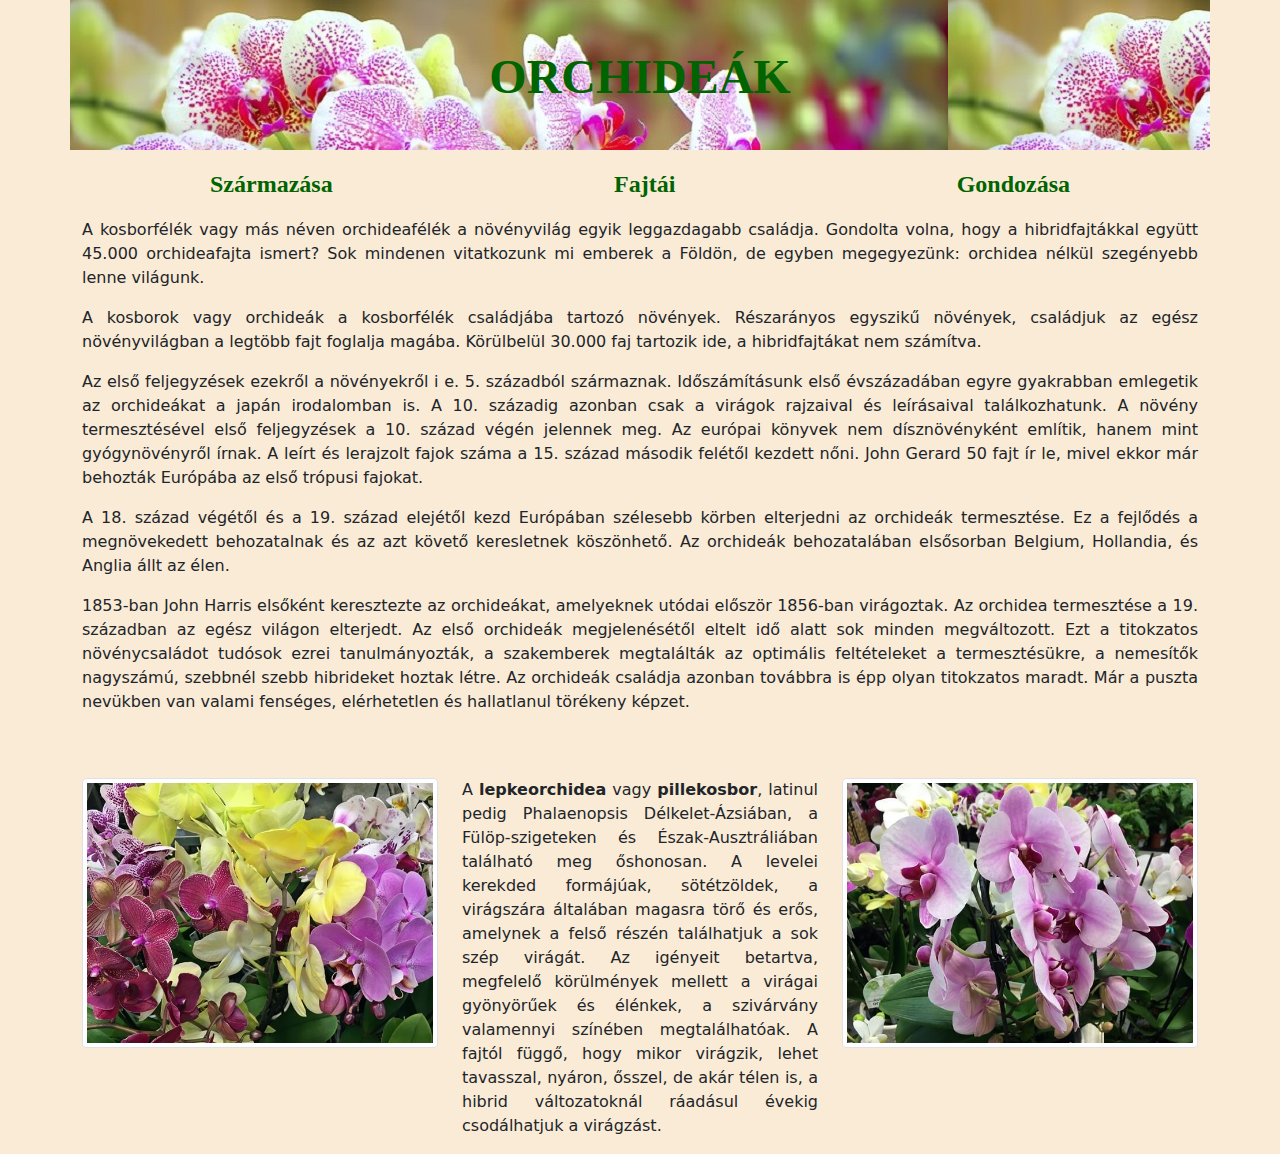
<file: orchidea/index.html>
<!doctype html>
<html lang="hu">

<head>

    <meta charset="utf-8">
    <meta name="viewport" content="width=device-width, initial-scale=1">

    <link href="bootstrap.css" rel="stylesheet">
    <link href="main.css" rel="stylesheet">

    <title>Orchidea </title>

</head>

<body>
    <div class="container">

        <div class="row">
            <header>

                <h1>ORCHIDEÁK</h1>
            </header>
        </div>
        <div class="navbar text-center mx-5 my-2">

            <a href="index.html">Származása</a>
            <a href="fajtak.html">Fajtái</a>
            <a href="gondozas.html">Gondozása</a>
        </div>
        <div class="row">
            <p>A kosborfélék vagy más néven orchideafélék a növényvilág egyik leggazdagabb családja. Gondolta volna, hogy a hibridfajtákkal együtt 45.000 orchideafajta ismert? Sok mindenen vitatkozunk mi emberek a Földön, de egyben megegyezünk: orchidea nélkül szegényebb lenne világunk.</p>
            <p>A kosborok vagy orchideák a kosborfélék családjába tartozó növények. Részarányos egyszikű növények, családjuk az egész növényvilágban a legtöbb fajt foglalja magába. Körülbelül 30.000 faj tartozik ide, a hibridfajtákat nem számítva.</p>

            <p>Az első feljegyzések ezekről a növényekről i e. 5. századból származnak. Időszámításunk első évszázadában egyre gyakrabban emlegetik az orchideákat a japán irodalomban is. A 10. századig azonban csak a virágok rajzaival és leírásaival találkozhatunk. A növény termesztésével első feljegyzések a 10. század végén jelennek meg. Az európai könyvek nem dísznövényként említik, hanem mint gyógynövényről írnak. A leírt és lerajzolt fajok száma a 15. század második felétől kezdett nőni. John Gerard 50 fajt ír le, mivel ekkor már behozták Európába az első trópusi fajokat.</p>
            <p>A 18. század végétől és a 19. század elejétől kezd Európában szélesebb körben elterjedni az orchideák termesztése. Ez a fejlődés a megnövekedett behozatalnak és az azt követő keresletnek köszönhető. Az orchideák behozatalában elsősorban Belgium, Hollandia, és Anglia állt az élen.</p>
            <p>1853-ban John Harris elsőként keresztezte az orchideákat, amelyeknek utódai először 1856-ban virágoztak. Az orchidea termesztése a 19. században az egész világon elterjedt. Az első orchideák megjelenésétől eltelt idő alatt sok minden megváltozott. Ezt a titokzatos növénycsaládot tudósok ezrei tanulmányozták, a szakemberek megtalálták az optimális feltételeket a termesztésükre, a nemesítők nagyszámú, szebbnél szebb hibrideket hoztak létre. Az orchideák családja azonban továbbra is épp olyan titokzatos maradt. Már a puszta nevükben van valami fenséges, elérhetetlen és hallatlanul törékeny képzet.</p>
        </div>

        <div class="row mt-5">
            <div class="col-md-4">

                <img src="Lepkeorchidea-1.jpg" alt="" class="img-fluid img-thumbnail">
            </div>

            <div class="col-md-4">
                <p>A <span class="vastag">lepkeorchidea</span> vagy <span class="vastag">pillekosbor</span>, latinul pedig Phalaenopsis Délkelet-Ázsiában, a Fülöp-szigeteken és Észak-Ausztráliában található meg őshonosan. A levelei kerekded formájúak, sötétzöldek, a virágszára általában magasra törő és erős, amelynek a felső részén találhatjuk a sok szép virágát. Az igényeit betartva, megfelelő körülmények mellett a virágai gyönyörűek és élénkek, a szivárvány valamennyi színében megtalálhatóak. A fajtól függő, hogy mikor virágzik, lehet tavasszal, nyáron, ősszel, de akár télen is, a hibrid változatoknál ráadásul évekig csodálhatjuk a virágzást.</p>



            </div>
            <div class="col-md-4">

                <img src="Lepkeorchidea-2.jpg" alt="" class="img-fluid img-thumbnail">
            </div>

        </div>
    </div>



</body></html>
</file>
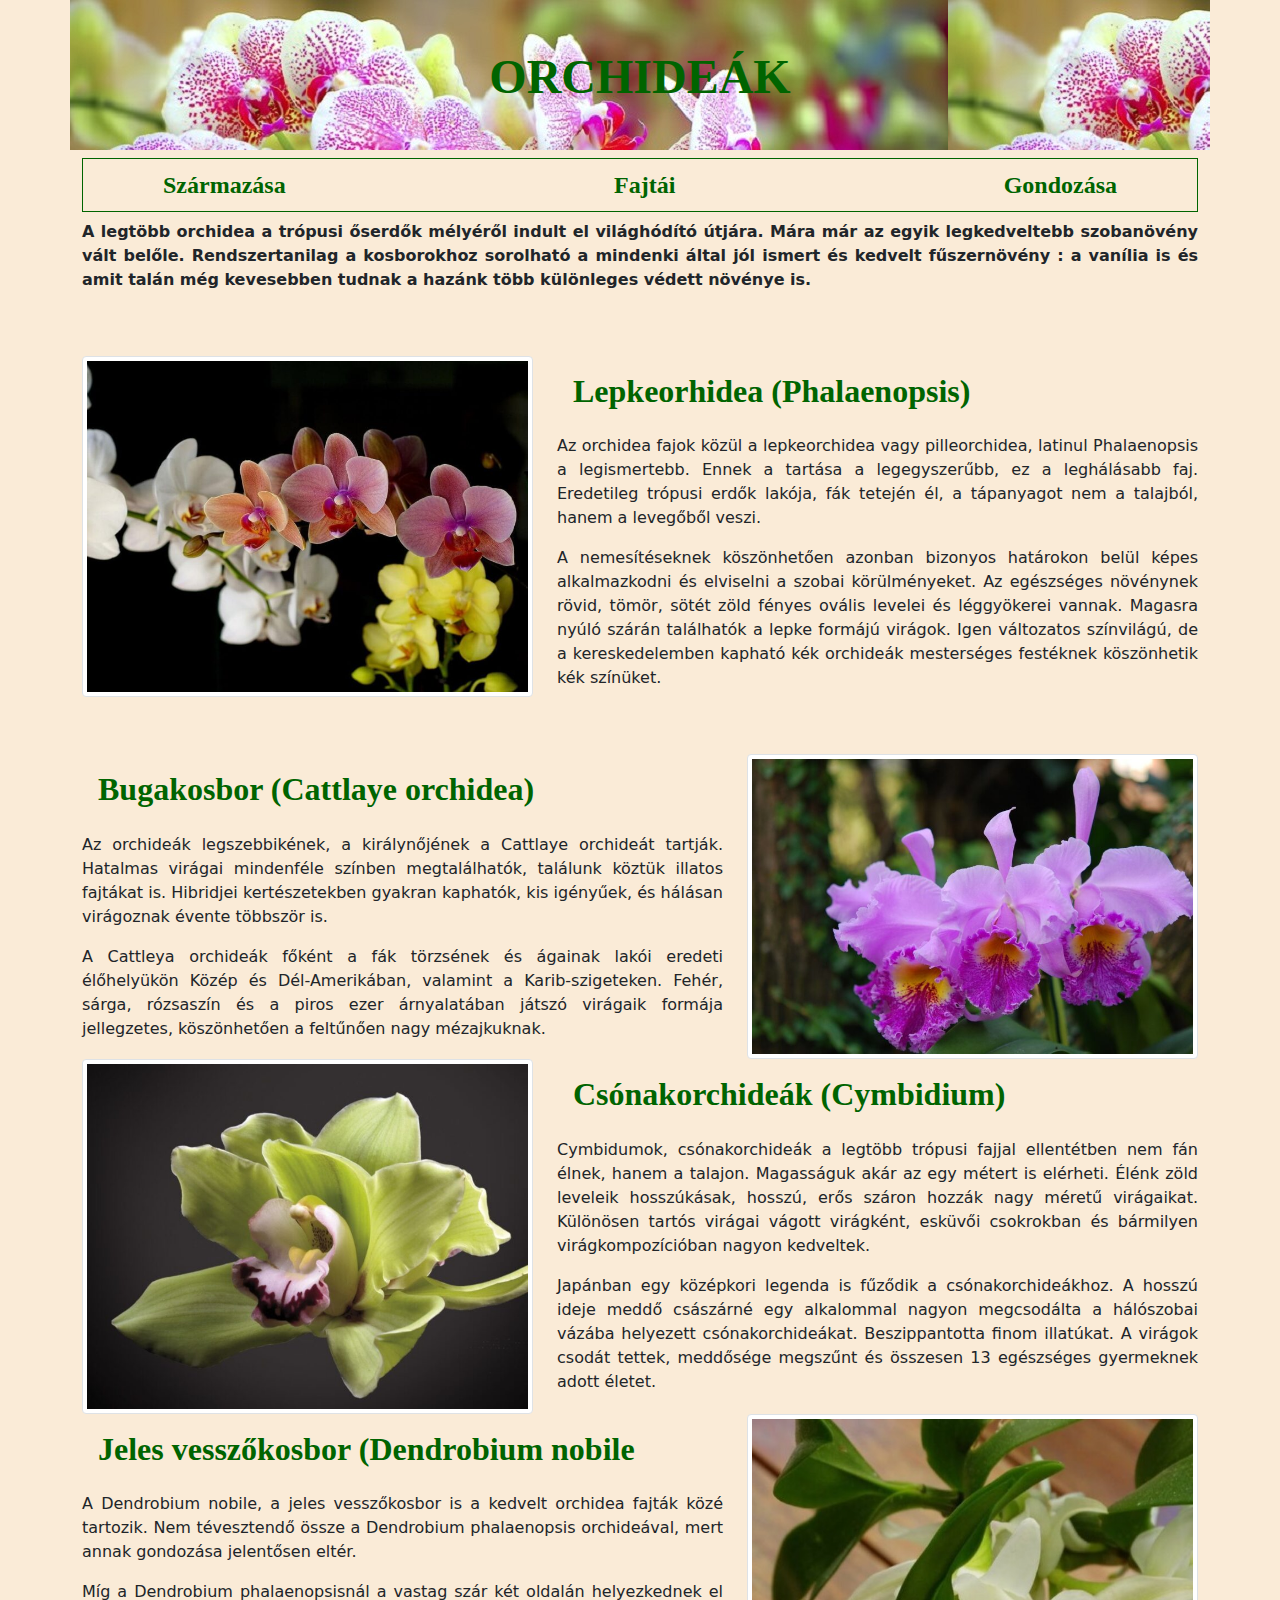
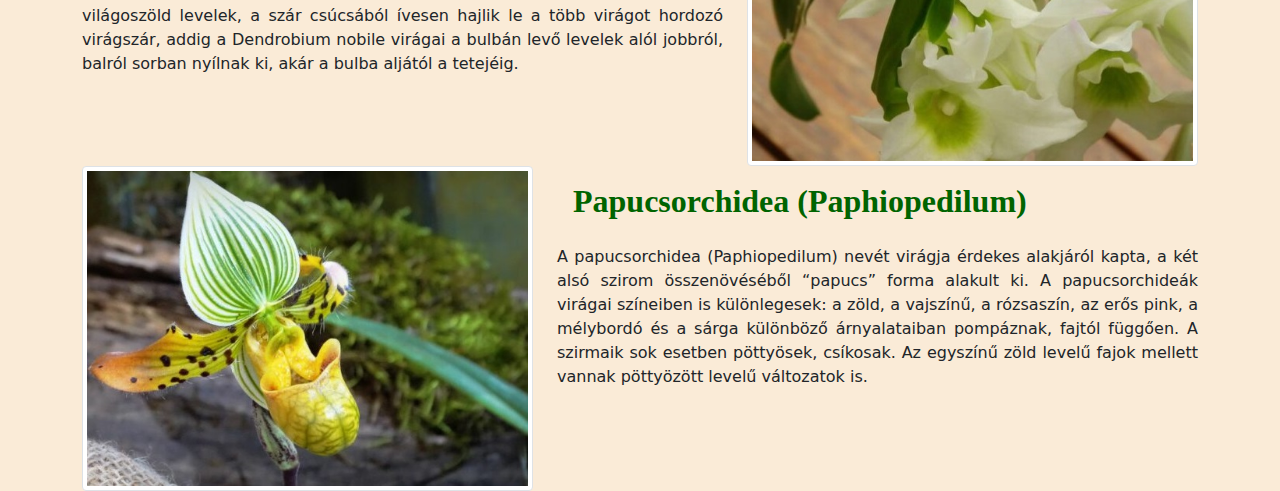
<file: orchidea/fajtak.html>
<!doctype html>
<html lang="hu">

<head>

    <meta charset="utf-8">
    <meta name="viewport" content="width=device-width, initial-scale=1">

    <link href="bootstrap.css" rel="stylesheet">
    <link href="main.css" rel="stylesheet">

    <title>Orchidea </title>

</head>

<body>
    <div class="container">

        <div class="row">
            <header>

                <h1>ORCHIDEÁK</h1>
            </header>
        </div>
        <div class="navbar text-center my-2 navbarkeret">

            <a href="index.html">Származása</a>
            <a href="fajtak.html">Fajtái</a>
            <a href="gondozas.html">Gondozása</a>
        </div>
        <div class="row">
            <p class="vastag">A legtöbb orchidea a trópusi őserdők mélyéről indult el világhódító útjára. Mára már az egyik legkedveltebb szobanövény vált belőle. Rendszertanilag a kosborokhoz sorolható a mindenki által jól ismert és kedvelt fűszernövény : a vanília is és amit talán még kevesebben tudnak a hazánk több különleges védett növénye is.</p>
        </div>

        <div class="row mt-5">
            <div class="col-md-5">
                <img src="lepkeorchidea-3.jpg" alt="" class="img-fluid img-thumbnail">
            </div>

            <div class="col-md-7">
                <h2>Lepkeorhidea (Phalaenopsis)</h2>
                <p>Az orchidea fajok közül a lepkeorchidea vagy pilleorchidea, latinul Phalaenopsis a legismertebb. Ennek a tartása a legegyszerűbb, ez a leghálásabb faj. Eredetileg trópusi erdők lakója, fák tetején él, a tápanyagot nem a talajból, hanem a levegőből veszi. </p>
                <p>A nemesítéseknek köszönhetően azonban bizonyos határokon belül képes alkalmazkodni és elviselni a szobai körülményeket. Az egészséges növénynek rövid, tömör, sötét zöld fényes ovális levelei és léggyökerei vannak. Magasra nyúló szárán találhatók a lepke formájú virágok. Igen változatos színvilágú, de a kereskedelemben kapható kék orchideák mesterséges festéknek köszönhetik kék színüket.</p>
            </div>


        </div>

        <div class="row mt-5">
            <div class="col-md-7">
                <h2>Bugakosbor (Cattlaye orchidea)</h2>
                <p>Az orchideák legszebbikének, a királynőjének a Cattlaye orchideát tartják. Hatalmas virágai mindenféle színben megtalálhatók, találunk köztük illatos fajtákat is. Hibridjei kertészetekben gyakran kaphatók, kis igényűek, és hálásan virágoznak évente többször is.</p>
                <p>A Cattleya orchideák főként a fák törzsének és ágainak lakói eredeti élőhelyükön Közép és Dél-Amerikában, valamint a Karib-szigeteken. Fehér, sárga, rózsaszín és a piros ezer árnyalatában játszó virágaik formája jellegzetes, köszönhetően a feltűnően nagy mézajkuknak.</p>
            </div>
            <div class="col-md-5">
                <img src="bugakosbor.jpg" alt="" class="img-fluid img-thumbnail">
            </div>


        </div>
        <div class="row">

            <div class="col-md-5">
                <img src="csonakorchidea.jpg" alt="" class="img-fluid img-thumbnail">
            </div>
            <div class="col-md-7">
                <h2> Csónakorchideák (Cymbidium) </h2>
                <p>
                    Cymbidumok, csónakorchideák a legtöbb trópusi fajjal ellentétben nem fán élnek, hanem a talajon. Magasságuk akár az egy métert is elérheti. Élénk zöld leveleik hosszúkásak, hosszú, erős száron hozzák nagy méretű virágaikat. Különösen tartós virágai vágott virágként, esküvői csokrokban és bármilyen virágkompozícióban nagyon kedveltek.
                </p>
                <p>
                    Japánban egy középkori legenda is fűződik a csónakorchideákhoz. A hosszú ideje meddő császárné egy alkalommal nagyon megcsodálta a hálószobai vázába helyezett csónakorchideákat. Beszippantotta finom illatúkat. A virágok csodát tettek, meddősége megszűnt és összesen 13 egészséges gyermeknek adott életet.
                </p>
            </div>
        </div>
        <div class="row">

            <div class="col-md-7">
                <h2> Jeles vesszőkosbor (Dendrobium nobile</h2>
                <p>
                    A Dendrobium nobile, a jeles vesszőkosbor is a kedvelt orchidea fajták közé tartozik. Nem tévesztendő össze a Dendrobium phalaenopsis orchideával, mert annak gondozása jelentősen eltér. </p>
                <p>Míg a Dendrobium phalaenopsisnál a vastag szár két oldalán helyezkednek el világoszöld levelek, a szár csúcsából ívesen hajlik le a több virágot hordozó virágszár, addig a Dendrobium nobile virágai a bulbán levő levelek alól jobbról, balról sorban nyílnak ki, akár a bulba aljától a tetejéig.</p>



            </div>
            <div class="col-md-5">
                <img src="jelesvesszokosbor.jpg" alt="" class="img-fluid img-thumbnail">
            </div>
        </div>
        <div class="row">
            <div class="col-md-5">
                <img src="papucsorchidea.jpg" alt="" class="img-fluid img-thumbnail">
            </div>

            <div class="col-md-7">
                <h2>Papucsorchidea (Paphiopedilum)</h2>
                <p>A papucsorchidea (Paphiopedilum) nevét virágja érdekes alakjáról kapta, a két alsó szirom összenövéséből “papucs” forma alakult ki. A papucsorchideák virágai színeiben is különlegesek: a zöld, a vajszínű, a rózsaszín, az erős pink, a mélybordó és a sárga különböző árnyalataiban pompáznak, fajtól függően. A szirmaik sok esetben pöttyösek, csíkosak. Az egyszínű zöld levelű fajok mellett vannak pöttyözött levelű változatok is.</p>

            </div>
        </div>


    </div>





</body>

</html>
</file>
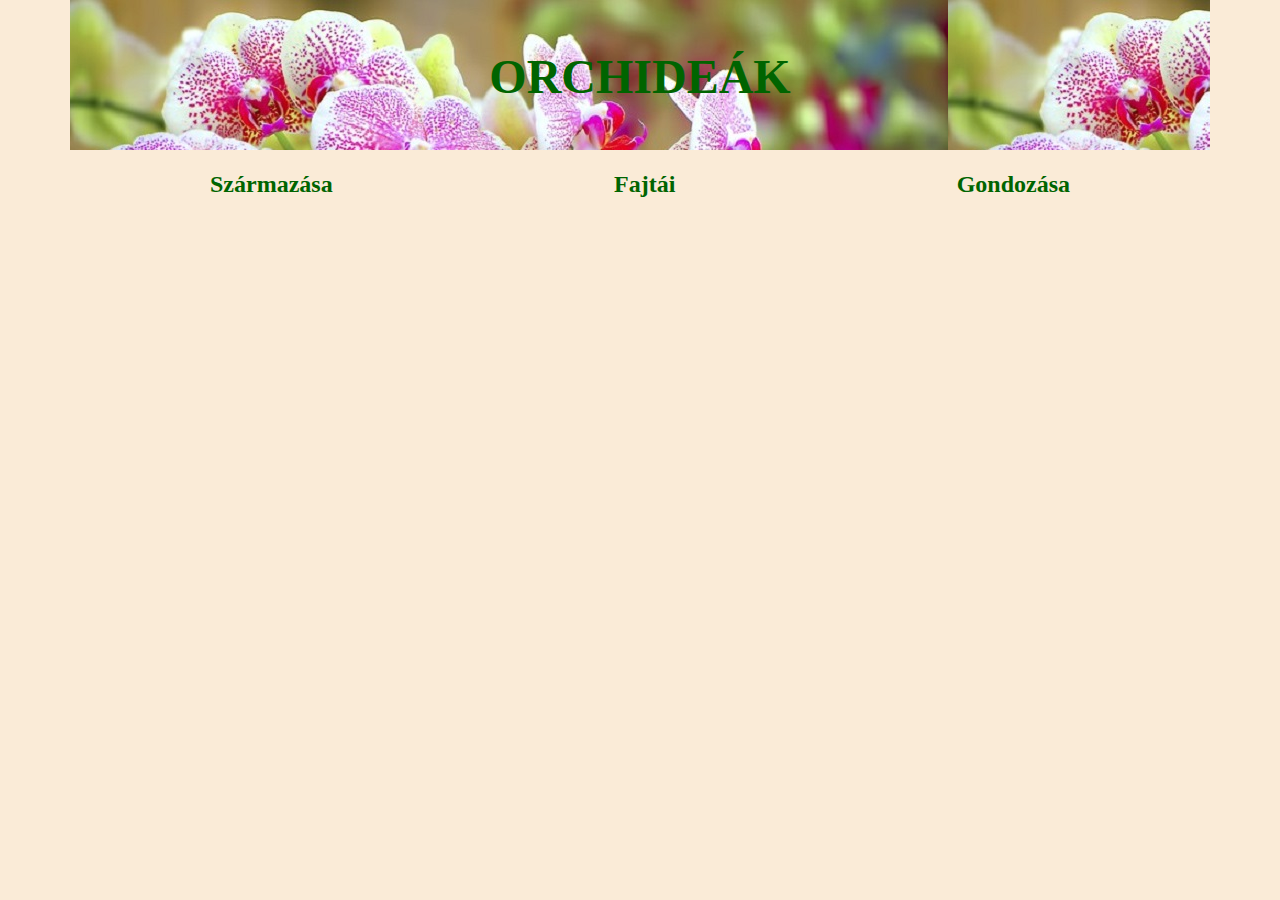
<file: orchidea/gondozas.html>
<!doctype html>
<html lang="hu">

<head>

    <meta charset="utf-8">
    <meta name="viewport" content="width=device-width, initial-scale=1">

    <link href="bootstrap.css" rel="stylesheet">
    <link href="main.css" rel="stylesheet">

    <title>Orchidea </title>

</head>

<body>
    <div class="container">

        <div class="row">
            <header>

                <h1>ORCHIDEÁK</h1>
            </header>
        </div>
        <div class="navbar text-center mx-5 my-2">

            <a href="index.html">Származása</a>
            <a href="fajtak.html">Fajtái</a>
            <a href="gondozas.html">Gondozása</a>
        </div>
        <div class="row">

        </div>

        <div class="row mt-5">
            <div class="col-md-5">

            </div>

            <div class="col-md-7">




            </div>


        </div>
    </div>



</body></html>
</file>
<file: orchidea/main.css>
header{

    background-image: url("orchidea.jpg");
    text-align: center;
    height: 150px;
}
.navbarkeret{
    border: solid 1px darkgreen;
}

body{
    background-color: antiquewhite;
}
h1,h2{

    font-family:cursive;
    color: darkgreen;
    font-weight: bold;
    padding: 3rem;
}
h1{
   font-size: 3rem;
}
h2{
    font-size: 2rem;
    padding: 1rem;
}
a{
    text-decoration: none;
    color: darkgreen;
    font-weight: bold;
    font-family: cursive;
    font-size: 1.5rem;
    padding-left: 5rem;
    padding-right: 5rem;

}
a:hover{
    color: lime;
}

p{
    text-align: justify;
}
.vastag{
    font-weight: bold;
}
</file>
